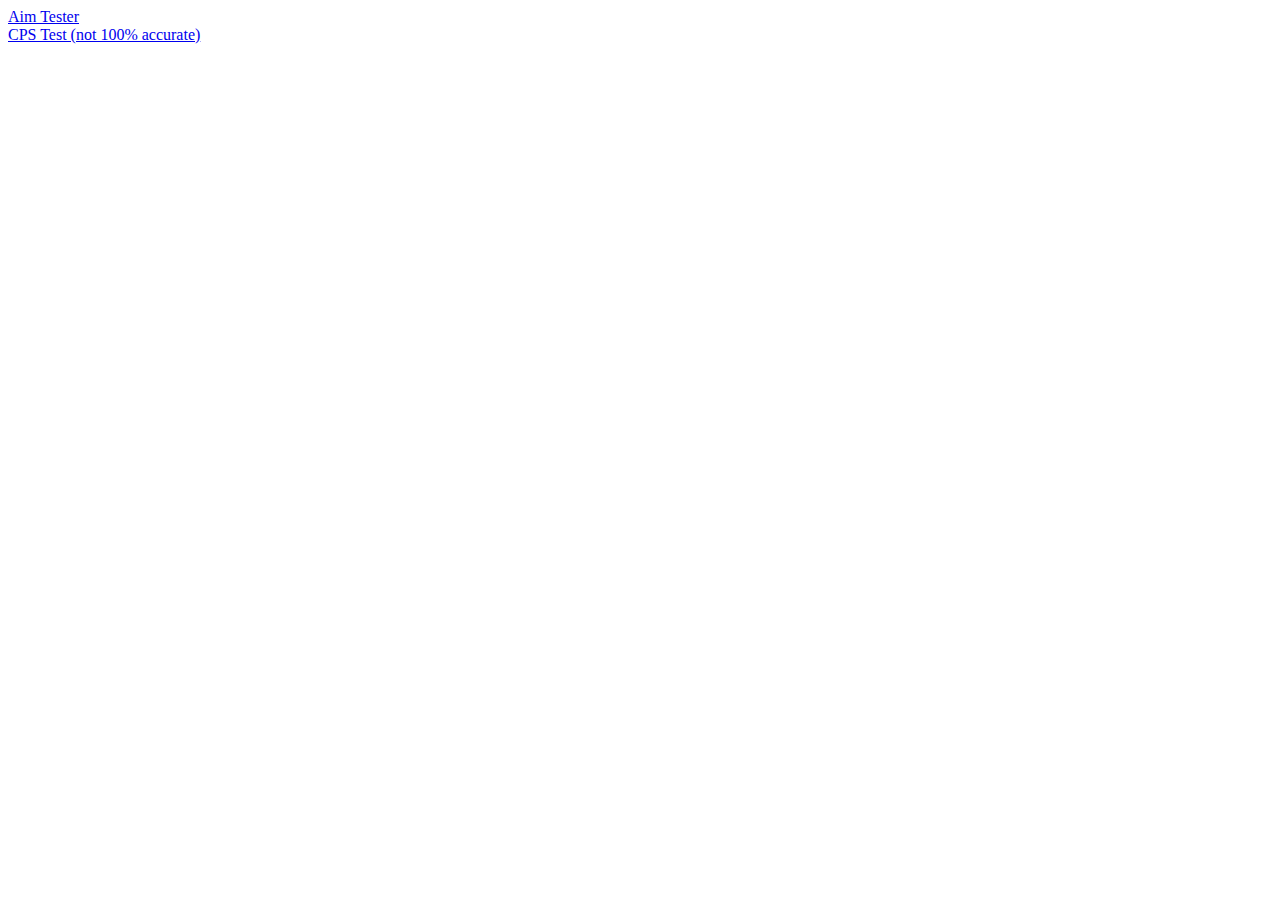
<file: gaming/index.html>
<html>
  <head>
  </head>
  <body>
    <a href="window.location = 'a-couple-objects.github.io/gaming/aimtest.html'" >Aim Tester</a></br>
    <a href="window.location = 'a-couple-objects.github.io/gaming/cpstest.html'" >CPS Test (not 100% accurate)</a>
  </body>
</html>
</file>
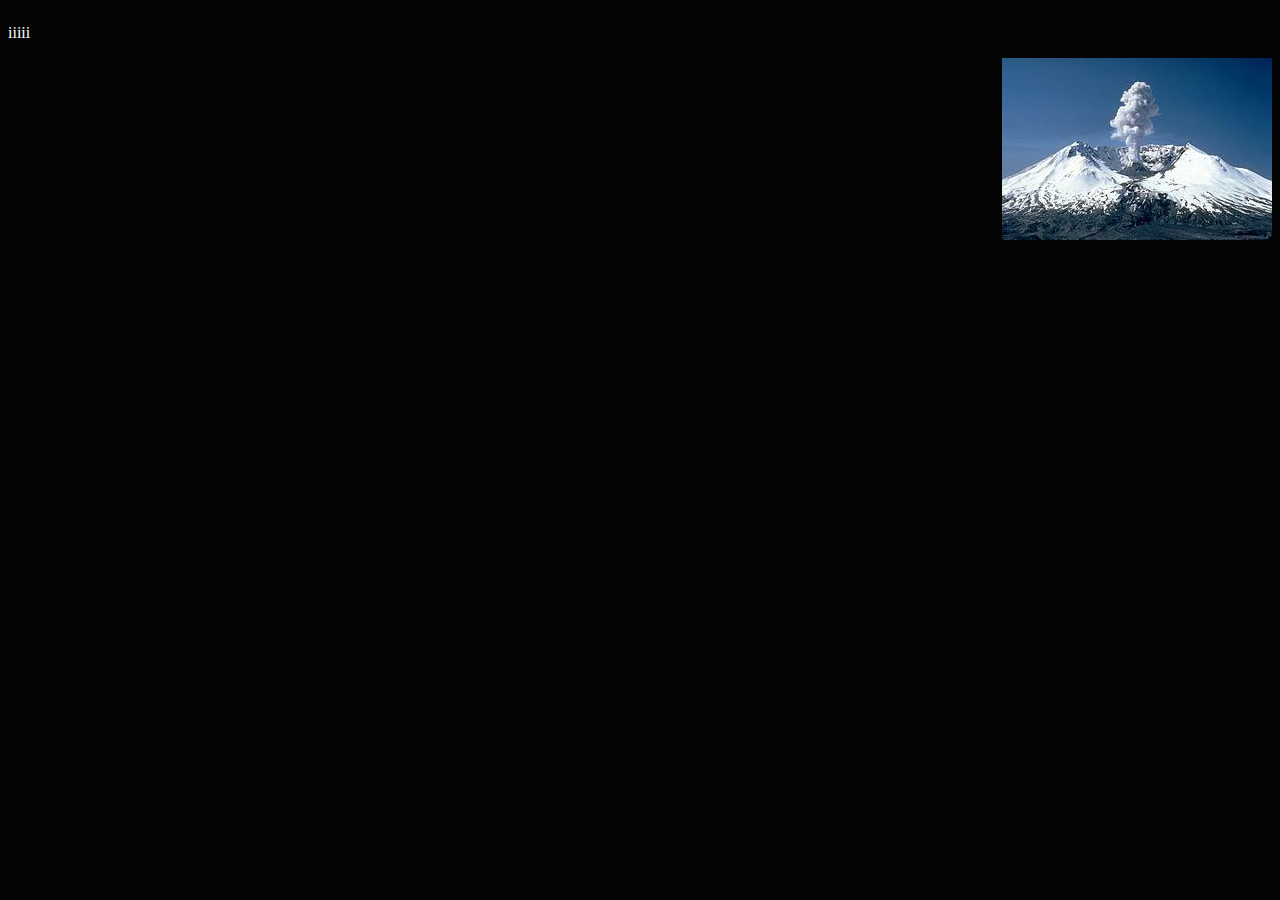
<file: realm/index.html>
<!DOCTYPE HTML>
<html lang=en>
  <head>
    <link rel="stylesheet" href="cstyle.css">
    <script src="scripts.js"></script>
  </head>
  <body class="aa">
    <div class="ab">
      <p class="ac">iiiii</p>
      <image class="ad" src="clipimage.jpg">
    </div>
  </body>
</html>
</file>
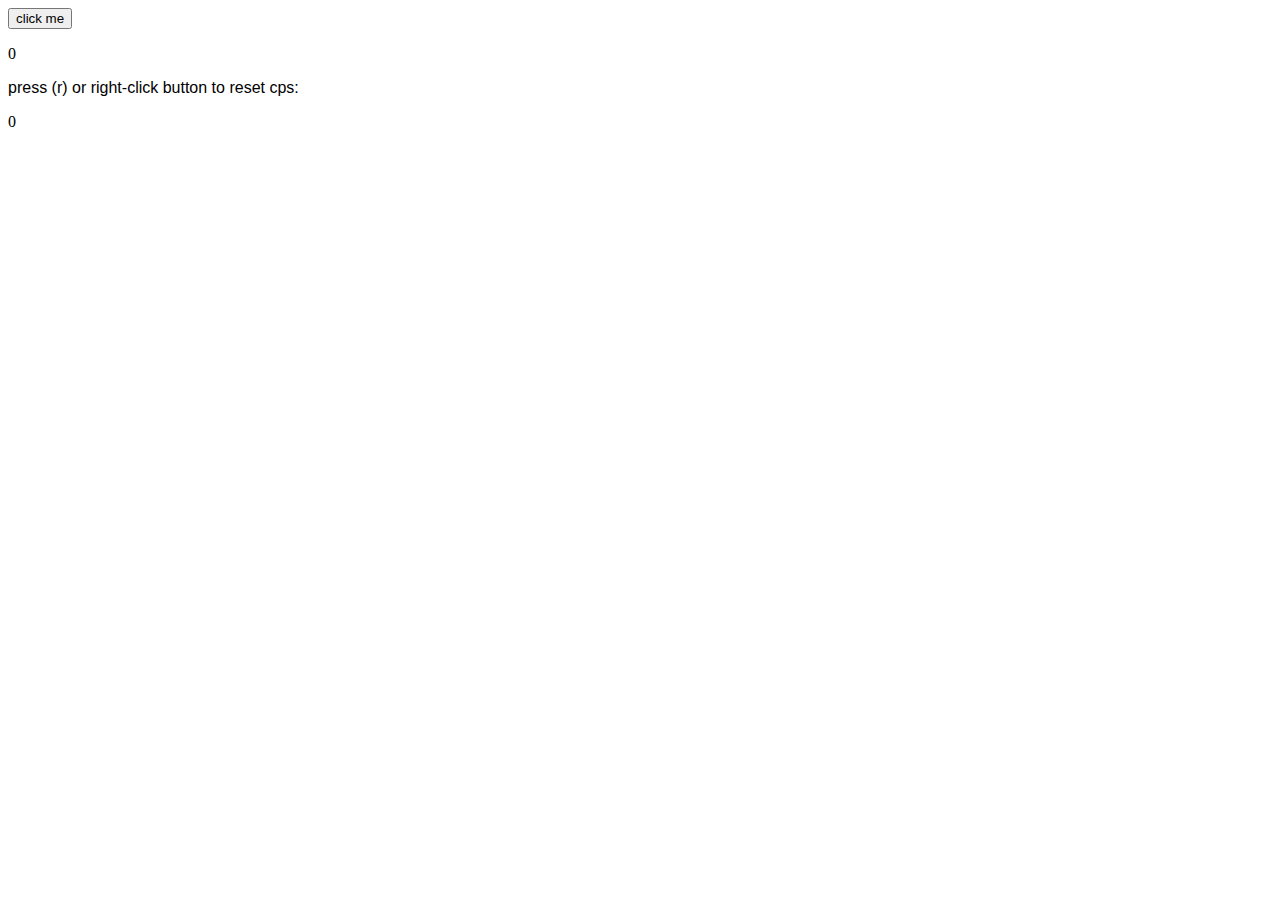
<file: gaming/cpstest.html>
<body id=k><button class=t id=u oncontextmenu="m(); return false" onkeypress=n(o)>click me</button><p id=a>0<p style=font-family:helvetica>press (r) or right-click button to reset cps:<p id=x>0</p> <script>function g(){c+=1,document.getElementById("a").innerHTML=c}function u(){t+=1,p=c/t,document.getElementById("x").innerHTML=Math.round(100*p)/100}function m(){t=0,c=0,p=0}c=0,p=0,t=0,c=0,document.getElementById("u").addEventListener("click",g),t=0,document.getElementById("u").onkeypress=function(e){114==e.which&&m()},document.getElementById("k").onkeypress=function(e){114==e.which&&m()},setInterval(u,1e3);</script></body>
</file>
<file: realm/cstyle.css>
.aa {
  background-color:#030403;
}
.ab {
  overflow:auto;
}
.ac {
  color:white;
}
.ad {
  float: right;
}
</file>
